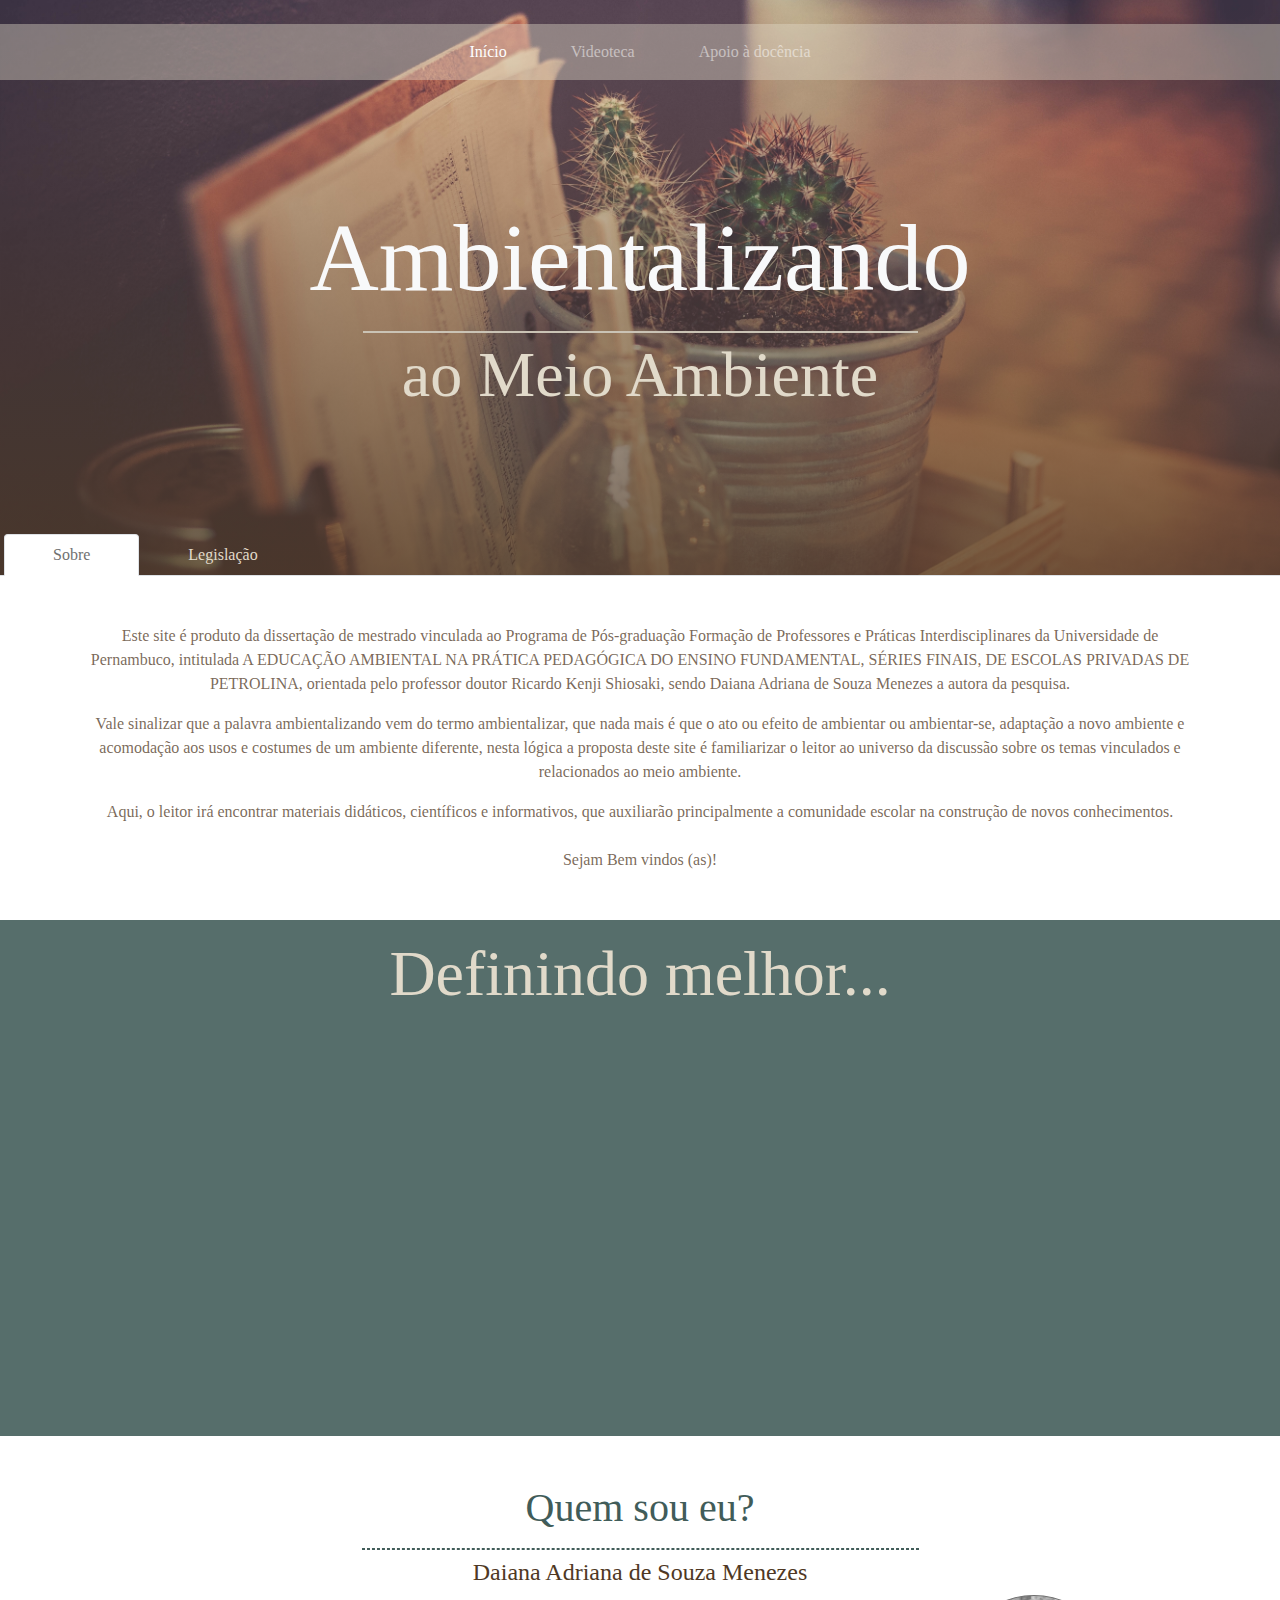
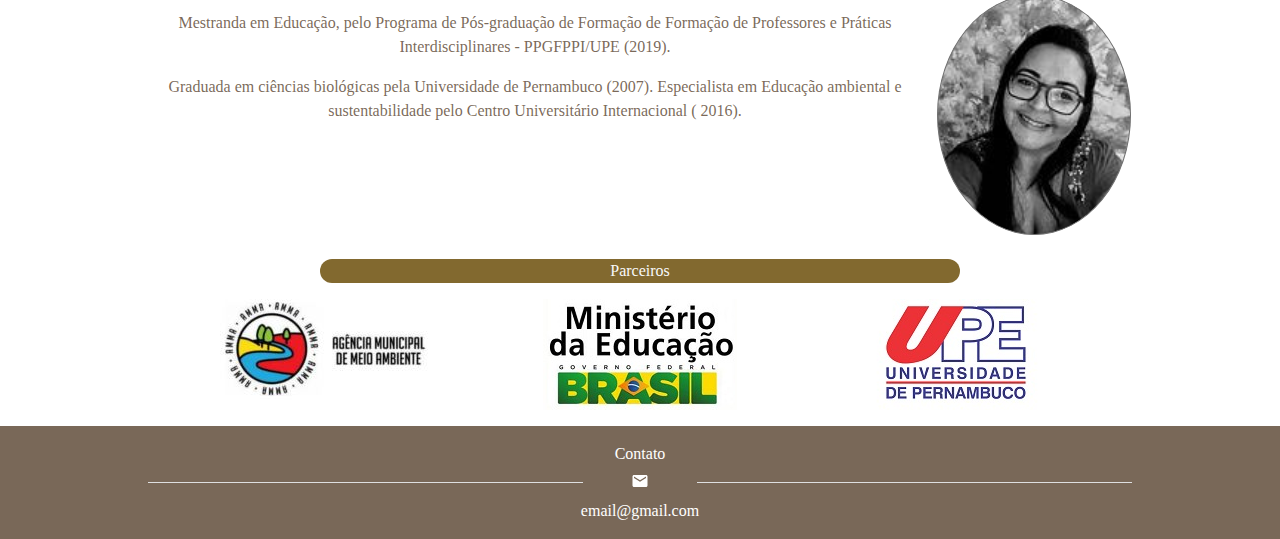
<file: index.html>
<!DOCTYPE html>
<html>

<head>

  <meta charset="utf-8">
  <meta name="viewport" content="width=device-width, initial-scale=1, shrink-to-fit=no">
  <meta name="description" content="">
  <meta name="author" content="">

  <title>Ambientalizando</title>

  <!-- Bootstrap core CSS -->
  <link href="css/bootstrap.css" rel="stylesheet">
  <link href="css/styles.css" rel="stylesheet">

</head>

<body>
    <div class="masterhead pt-4">
        
        <nav class="navbar navbar-expand-lg navbar-dark text-light" id="mainNav">
            <div class="container">
                <button class="navbar-toggler" type="button" data-toggle="collapse" data-target="#navbarResponsive" aria-controls="navbarResponsive" aria-expanded="false" aria-label="Toggle navigation">
                    <span class="navbar-toggler-icon"></span>
                </button>
                <div class="collapse navbar-collapse" id="navbarResponsive">
                    <ul class="navbar-nav mx-auto">
                        <li class="nav-item active px-lg-4">
                            <a class="nav-link" href="#">Início</a>
                        </li>
                        <li class="nav-item px-lg-4">
                            <a class="nav-link" href="videoteca.html">Videoteca</a>
                        </li>
                        <li class="nav-item px-lg-4">
                            <a class="nav-link" href="docencia.html">Apoio à docência</a>
                        </li>
                    </ul>
                </div>
            </div>
        </nav>
        
        <div class="container my-5 py-5">
            <h1 id="font-responsive" class="text-center display-1 text-light pt-4 my-0">Ambientalizando</h1>
            <hr class="bg-secondary mb-1">
            <h1 id="font-responsive1" class="text-center display-4 text-secondary mb-0">ao Meio Ambiente</h1>
        </div>
        
        <ul class="nav nav-tabs pt-4 px-1">
            <li class="nav-item">
                <a class="nav-link active px-5" href="#">Sobre</a>
            </li>
            <li class="nav-item">
                <a class="nav-link px-5" href="legislacao.html">Legislação</a>
            </li>
        </ul>
    </div>
    
    <div class=" container my-5">
        <p class="text-center my-3 text-dark">Este site é produto da dissertação de mestrado vinculada ao Programa de Pós-graduação Formação de 
        Professores e Práticas Interdisciplinares da Universidade de Pernambuco, intitulada A EDUCAÇÃO AMBIENTAL NA 
        PRÁTICA PEDAGÓGICA DO ENSINO FUNDAMENTAL, SÉRIES FINAIS, DE ESCOLAS PRIVADAS DE PETROLINA, 
        orientada pelo professor doutor Ricardo Kenji Shiosaki, sendo Daiana Adriana de Souza Menezes a autora da pesquisa.</p>

        <p class="text-center my-3 text-dark">Vale sinalizar que a palavra ambientalizando vem do termo ambientalizar, que nada mais é que o ato ou efeito de ambientar ou ambientar-se, adaptação a novo ambiente e acomodação aos usos e costumes de um ambiente diferente, 
        nesta lógica a proposta deste site é familiarizar o leitor ao universo da discussão sobre os temas vinculados e 
        relacionados ao meio ambiente.</p>

        <p class="text-center my-3 text-dark">Aqui, o leitor irá encontrar materiais didáticos, científicos e informativos, que auxiliarão principalmente a comunidade escolar na construção de novos  conhecimentos.
            
        <p class="text-center my-4 text-dark">Sejam Bem vindos (as)!</p>
    </div>
    
    <div id="video">
        <div class="container text-center pb-5 pt-3">
            <h1 class="text-secondary display-4" id="font-responsive1">Definindo melhor...</h1>
            <iframe id="frame" src="https://www.youtube.com/embed/tPGtO8EFwwk" frameborder="0" allow="accelerometer; autoplay; encrypted-media; gyroscope; picture-in-picture" allowfullscreen></iframe>
        </div>
    </div>
    
    <div class="container text-center">
        <h1 class="mt-5 text-success" id="display-5">Quem sou eu?</h1>
        <hr class="mb-2" id="hr-dotted">
        <h4 id="text-dark">Daiana Adriana de Souza Menezes</h4>
        
        <div class="container px-md-5 px-lg-5">
            <div class="media">
                <div class="media-body">
                    <p class="text-center my-3 align-middle text-dark">Mestranda em Educação, pelo Programa de Pós-graduação de Formação 
                        de Formação de Professores e Práticas Interdisciplinares - PPGFPPI/UPE (2019). 
                    </p>
                    <p class="text-center my-3 text-dark align-middle">Graduada em ciências biológicas pela Universidade de Pernambuco (2007). Especialista em Educação ambiental e sustentabilidade pelo Centro Universitário Internacional ( 2016).
                    </p>
                </div>
                <img class="align-self-center mr-3 d-none d-sm-block" src="assets/daiana.png" alt="Foto">
            </div>
        </div>
        
    </div>
    
    <div class="container mt-4" id="links">
        <p class="text-light text-center">Parceiros</p>
    </div>
    
     <div class="container my-3 px-lg-5">
        <div class="row mx-lg-5">
            <div class="col text-center">
                <a href="http://amma.petrolina.pe.gov.br/" target="_blank"><img src="assets/amma.JPG"></a>
            </div>
            <div class="col text-center">
                <a class="mx-auto" href="https://www.mec.gov.br/" target="_blank"><img src="assets/mec_pequeno.jpg"></a>
            </div>
            <div class="col text-center">
                <a class="mx-auto" href="http://www.upe.br/" target="_blank"><img src="assets/upe.jpg"></a>
            </div>
        </div>
    </div>
            
  <footer class="py-3 bg-dark">
      <div class="container">
          <p class="m-0 text-center text-white">Contato</p>
          <div class="row mx-lg-5">
              <div class="col text-center">
                  <hr class="bg-light">
              </div>
              <div class="col-1 text-center">
                  <img class="pt-1" src="assets/baseline_email_white_18dp.png">
              </div>
              <div class="col text-center">
                  <hr class="bg-light">
              </div>
          </div>
          <p class="m-0 text-center text-white">email@gmail.com</p>
      </div>
  </footer>

  <!-- Bootstrap core JavaScript -->
  <script src="js/jquery.min.js"></script>
  <script src="js/popper.min.js"></script>
  <script src="js/bootstrap.min.js"></script>

</body>

</html>
</file>
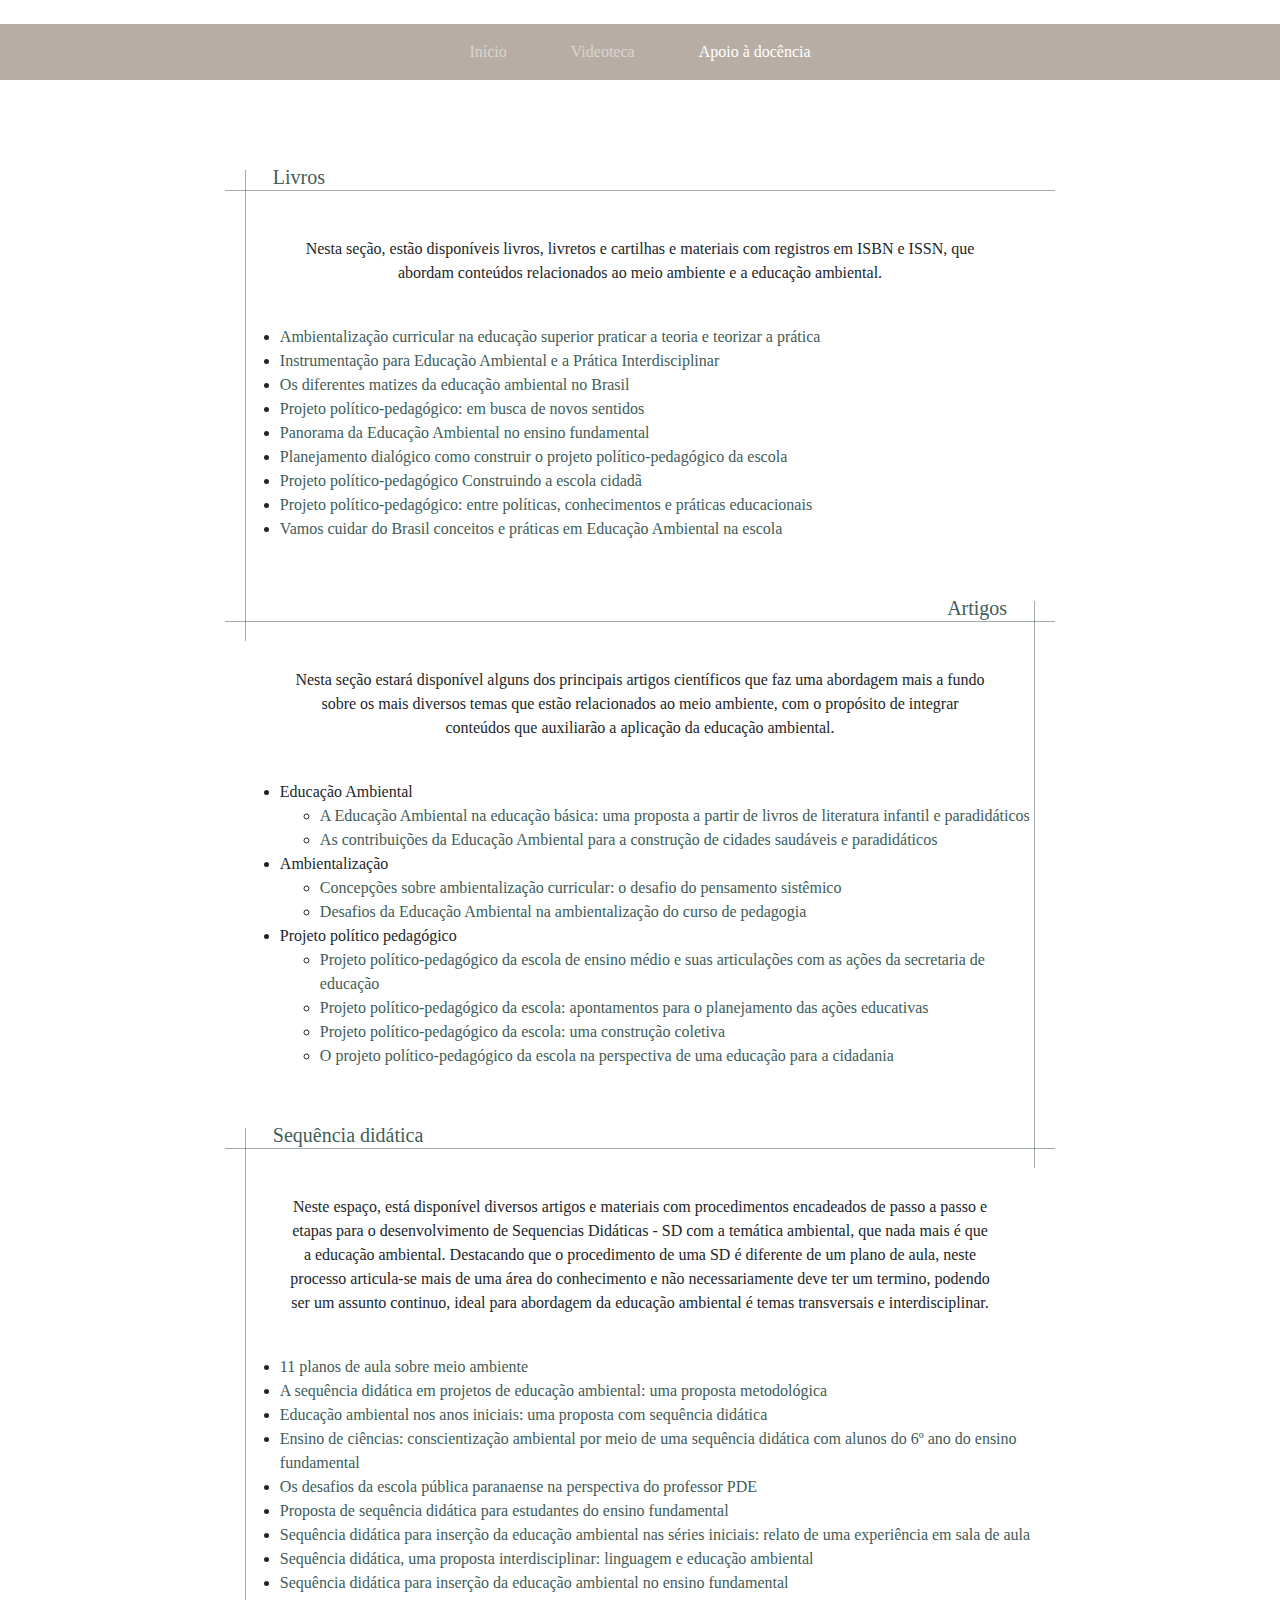
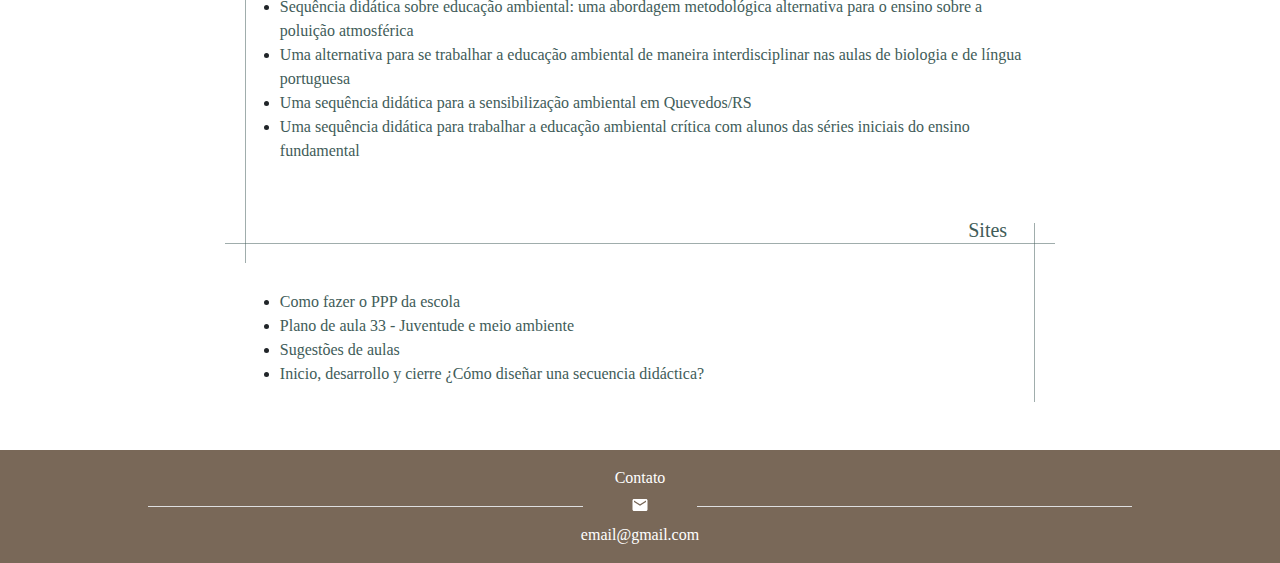
<file: docencia.html>
<!DOCTYPE html>
<html>

<head>

  <meta charset="utf-8">
  <meta name="viewport" content="width=device-width, initial-scale=1, shrink-to-fit=no">
  <meta name="description" content="">
  <meta name="author" content="">

  <title>Ambientalizando</title>

  <link href="css/bootstrap.css" rel="stylesheet">
  <link href="css/styles.css" rel="stylesheet">

</head>

<body>
    <div class="pt-4">
        <nav class="navbar navbar-expand-lg navbar-dark text-light" id="vidMainNav">
            <div class="container">
                <button class="navbar-toggler" type="button" data-toggle="collapse" data-target="#navbarResponsive" aria-controls="navbarResponsive" aria-expanded="false" aria-label="Toggle navigation">
                    <span class="navbar-toggler-icon"></span>
                </button>
                <div class="collapse navbar-collapse" id="navbarResponsive">
                    <ul class="navbar-nav mx-auto">
                        <li class="nav-item px-lg-4">
                            <a class="nav-link" href="index.html">Início</a>
                        </li>
                        <li class="nav-item px-lg-4">
                            <a class="nav-link" href="videoteca.html">Videoteca</a>
                        </li>
                        <li class="nav-item active px-lg-4">
                            <a class="nav-link" href="#">Apoio à docência</a>
                        </li>
                    </ul>
                </div>
            </div>
        </nav>
    </div>

    <div class="container text-center mb-5" id="containerVid">
        <div id="bordaLeft">
            <h5 class="mx-5 mb-0 text-success text-left" id="posTitulo2">Livros</h5>
            <div class="container">
            <p class="mx-5 mt-5 text-center" id="marginTextLast">Nesta seção, estão disponíveis livros, livretos e cartilhas
                e materiais com registros em ISBN e ISSN, que abordam conteúdos
                relacionados ao meio ambiente e a educação ambiental.</p>
            <ul class="text-left" id="marginText">
                <li><a target="_blank" id="link-docencia" href="docs/Ambientaliza%C3%A7%C3%A3o%20curricular%20na%20educa%C3%A7%C3%A3o%20superior%20praticar%20a%20teoria%20e%20teorizar%20a%20pr%C3%A1tica.pdf">Ambientalização curricular na educação superior praticar a teoria e teorizar a prática</a></li>
                <li><a target="_blank" id="link-docencia" href="docs/Instrumenta%C3%A7%C3%A3o%20para%20Educa%C3%A7%C3%A3o%20Ambiental%20e%20a%20Pr%C3%A1tica%20Interdisciplinar.pdf">Instrumentação para Educação Ambiental e a Prática Interdisciplinar</a></li>
                <li><a target="_blank" id="link-docencia" href="docs/Os%20diferentes%20matizes%20da%20educa%C3%A7%C3%A3o%20ambiental%20no%20Brasil.pdf">Os diferentes matizes da educação ambiental no Brasil</a></li>
                <li><a target="_blank" id="link-docencia" href="docs/Projeto%20pol%C3%ADtico-pedag%C3%B3gico%20em%20busca%20de%20novos%20sentidos.pdf">Projeto político-pedagógico: em busca de novos sentidos</a></li>
                <li><a target="_blank" id="link-docencia" href="docs/Panorama%20da%20Educa%C3%A7%C3%A3o%20Ambiental%20no%20ensino%20fundamental.pdf">Panorama da Educação Ambiental no ensino fundamental</a></li>
                <li><a target="_blank" id="link-docencia" href="docs/Planejamento%20dial%C3%B3gico%20como%20construir%20o%20projeto%20pol%C3%ADtico-pedag%C3%B3gico%20da%20escola.pdf">Planejamento dialógico como construir o projeto político-pedagógico da escola</a></li>
                <li><a target="_blank" id="link-docencia" href="docs/Projeto%20pol%C3%ADtico-pedag%C3%B3gico%20Construindo%20a%20escola%20cidad%C3%A3.pdf">Projeto político-pedagógico Construindo a escola cidadã</a></li>
                <li><a target="_blank" id="link-docencia" href="docs/Projeto%20pol%C3%ADtico-pedag%C3%B3gico%20entre%20pol%C3%ADticas,%20conhecimentos%20e%20pr%C3%A1ticas%20educacionais.pdf">Projeto político-pedagógico: entre políticas, conhecimentos e práticas educacionais</a></li>
                <li><a target="_blank" id="link-docencia" href="docs/Vamos%20cuidar%20do%20Brasil%20conceitos%20e%20pr%C3%A1ticas%20em%20Educa%C3%A7%C3%A3o%20Ambiental%20na%20escola.pdf">Vamos cuidar do Brasil conceitos e práticas em Educação Ambiental na escola</a></li>
            </ul>
            </div>
        </div>
        
        <div id="bordaRight">
            <h5 class="mx-5 mb-0 text-success text-right" id="posTitulo2">Artigos</h5>
            <div class="container">
            <p class="mx-5 mt-5 text-center" id="marginTextLast">Nesta seção estará disponível alguns dos principais artigos científicos que faz uma abordagem  mais a fundo sobre os mais diversos temas que estão relacionados ao meio ambiente, com o propósito de integrar conteúdos que auxiliarão a aplicação da educação ambiental.</p>
            
            
            <ul class="text-left pr-2" id="marginText">
                <li>Educação Ambiental
                    <ul>
                        <li><a target="_blank" id="link-docencia" href="docs/A%20EDUCA%C3%87%C3%83O%20AMBIENTAL%20NA%20EDUCA%C3%87%C3%83O%20B%C3%81SICA%20UMA%20PROPOSTA%20A%20PARTIR%20DELIVROS%20DE%20LITERATURA%20INFANTIL%20E%20PARADID%C3%81TICOS.pdf">A Educação Ambiental na educação básica: uma proposta a partir de livros de literatura infantil e paradidáticos</a></li>
                        <li><a target="_blank" id="link-docencia" href="docs/AS%20CONTRIBUI%C3%87%C3%95ES%20DA%20EDUCA%C3%87%C3%83O%20AMBIENTAL%20PARA%20A%20CONSTRU%C3%87%C3%83O%20DECIDADES%20SAUD%C3%81VEIS.pdf">As contribuições da Educação Ambiental para a construção de cidades saudáveis e paradidáticos</a></li>
                    </ul>
                </li>
                <li>Ambientalização
                    <ul>
                        <li><a target="_blank" id="link-docencia" href="docs/CONCEP%C3%87%C3%95ES%20SOBRE%20AMBIENTALIZA%C3%87%C3%83O%20CURRICULAR%20O%20DESAFIO%20DO%20PENSAMENTO%20SIST%C3%8AMICO.pdf">Concepções sobre ambientalização curricular: o desafio do pensamento sistêmico</a></li>
                        <li><a target="_blank" id="link-docencia" href="docs/DESAFIOS%20DA%20EDUCA%C3%87%C3%83O%20AMBIENTAL%20NA%20AMBIENTALIZA%C3%87%C3%83O%20DO%20CURSO%20DE%20PEDAGOGIA.pdf">Desafios da Educação Ambiental na ambientalização do curso de pedagogia</a></li>
                    </ul>
                </li>
                <li>Projeto político pedagógico
                    <ul>
                        <li><a target="_blank" id="link-docencia" href="docs/PROJETO%20POL%C3%8DTICO-PEDAG%C3%93GICO%20DA%20ESCOLA%20DE%20ENSINO%20M%C3%89DIO%20E%20SUAS%20ARTICULA%C3%87%C3%95ES%20COM%20AS%20A%C3%87%C3%95ES%20DA%20SECRETARIA%20DE%20EDUCA%C3%87%C3%83O.pdf">Projeto político-pedagógico da escola de ensino médio e suas articulações com as ações da secretaria de educação</a></li>
                        <li><a target="_blank" id="link-docencia" href="docs/Projeto%20Pol%C3%ADtico%20Pedag%C3%B3gico%20da%20escola%20apontamentos%20par%20a%20o%20planejamento%20das%20a%C3%A7%C3%B5es%20educativa%20s.pdf">Projeto político-pedagógico da escola: apontamentos para o planejamento das ações educativas</a></li>
                        <li><a target="_blank" id="link-docencia" href="docs/PROJETO%20POL%C3%8DTICO-PEDAG%C3%93GICO%20DA%20ESCOLAUMA%20CONSTRU%C3%87%C3%83O%20COLETIVA.pdf">Projeto político-pedagógico da escola: uma construção coletiva</a></li>
                        <li><a target="_blank" id="link-docencia" href="docs/O%20PROJETO%20POL%C3%8DTICO-PEDAG%C3%93GICO%20DA%20ESCOLA%20na%20perspectiva%20de%20uma%20educa%C3%A7%C3%A3o%20para%20a%20cidadania.pdf">O projeto político-pedagógico da escola na perspectiva de uma educação para a cidadania</a></li>
                    </ul>
                </li>
            </ul>
            </div>
        </div>
        
        <div id="bordaLeft">
            <h5 class="mx-5 mb-0 text-success text-left" id="posTitulo2">Sequência didática</h5>
            <div class="container">
            <p class="mx-5 mt-5 text-center" id="marginTextLast">Neste espaço, está disponível diversos artigos e materiais com procedimentos encadeados de passo a passo e etapas para o desenvolvimento de Sequencias Didáticas - SD com a temática ambiental, que nada mais é que a educação ambiental. Destacando que o procedimento de uma SD é diferente  de um plano de aula, neste processo articula-se mais de uma área do conhecimento e não necessariamente deve ter um termino, podendo ser um assunto continuo, ideal para abordagem da educação ambiental é temas transversais e interdisciplinar.</p>
            
            <ul class="text-left" id="marginText">
                <li><a target="_blank" id="link-docencia" href="docs/11%20planos%20de%20aula%20sobre%20meio%20ambiente.pdf">11 planos de aula sobre meio ambiente</a></li>
                <li><a target="_blank" id="link-docencia" href="docs/A%20sequ%C3%AAncia%20did%C3%A1tica%20em%20projetos%20de%20educa%C3%A7%C3%A3o%20ambiental%20uma%20proposta%20metodol%C3%B3gica.pdf">A sequência didática em projetos de educação ambiental: uma proposta metodológica</a></li>
                <li><a target="_blank" id="link-docencia" href="docs/EDUCA%C3%87%C3%83O%20AMBIENTAL%20NOS%20ANOS%20INICIAIS%20UMA%20PROPOSTA%20COM%20SEQU%C3%8ANCIA%20DID%C3%81TICA.pdf">Educação ambiental nos anos iniciais: uma proposta com sequência didática</a></li>
                <li><a target="_blank" id="link-docencia" href="docs/ENSINO%20DE%20CI%C3%8ANCIAS%20CONSCIENTIZA%C3%87%C3%83O%20AMBIENTAL%20POR%20MEIO%20DE%20UMA%20SEQU%C3%8ANCIA%20DID%C3%81TICA%20COM%20ALUNOS%20DO%206%C2%BA%20ANO%20DO%20ENSINO%20FUNDAMENTAL.pdf">Ensino de ciências: conscientização ambiental por meio de uma sequência didática com alunos do 6º ano do ensino fundamental</a></li>
                <li><a target="_blank" id="link-docencia" href="docs/Os%20desafios%20da%20escola%20p%C3%BAblica%20paranaense.pdf">Os desafios da escola pública paranaense na perspectiva do professor PDE</a></li>
                <li><a target="_blank" id="link-docencia" href="docs/PROPOSTA%20DE%20SEQU%C3%8ANCIA%20DID%C3%81TICA%20PARA%20ESTUDANTES%20DO%20ENSINO%20FUNDAMENTAL%20%E2%80%93%20TEM%C3%81TICA%20LIXO.pdf">Proposta de sequência didática para estudantes do ensino fundamental</a></li>
                <li><a target="_blank" id="link-docencia" href="docs/SEQU%C3%8ANCIA%20DID%C3%81TICAPARA%20INSER%C3%87%C3%83O%20DA%20EDUCA%C3%87%C3%83O%20AMBIENTAL%20NASS%C3%89RIES%20INICIAIS%20RELATO%20DE%20UMA%20EXPERI%C3%8ANCIA%20EM%20SALA%20DE%20AULA.pdf">Sequência didática para inserção da educação ambiental nas séries iniciais: relato de uma experiência em sala de aula</a></li>
                <li><a target="_blank" id="link-docencia" href="docs/SEQU%C3%8ANCIA%20DID%C3%81TICA,%20UMA%20PROPOSTA%20INTERDISCIPLINAR%20LINGUAGEM%20E%20EDUCA%C3%87%C3%83O%20AMBIENTAL.pdf">Sequência didática, uma proposta interdisciplinar: linguagem e educação ambiental</a></li>
                <li><a target="_blank" id="link-docencia" href="docs/SEQU%C3%8ANCIA%20DID%C3%81TICA%20PARA%20INSER%C3%87%C3%83O%20DA%20EDUCA%C3%87%C3%83O%20AMBIENTAL%20NO%20ENSINO%20FUNDAMENTAL.pdf">Sequência didática para inserção da educação ambiental no ensino fundamental</a></li>
                <li><a target="_blank" id="link-docencia" href="docs/SEQU%C3%8ANCIA%20DID%C3%81TICA%20SOBRE%20EDUCA%C3%87%C3%83O%20AMBIENTAL%20UMA%20ABORDAGEM%20METODOL%C3%93GICA%20ALTERNATIVA%20PARA%20O%20ENSINO%20SOBRE%20A%20POLUI%C3%87%C3%83O%20ATMOSF%C3%89RICA.pdf">Sequência didática sobre educação ambiental: uma abordagem metodológica alternativa para o ensino sobre a poluição atmosférica</a></li>
                <li><a target="_blank" id="link-docencia" href="docs/Uma%20alternativa%20para%20se%20trabalhar%20a%20educa%C3%A7%C3%A3o%20ambiental%20de%20maneira%20interdisciplinar%20nas%20aulas%20de%20biologia%20e%20de%20l%C3%ADngua%20portuguesa.pdf">Uma alternativa para se trabalhar a educação ambiental de maneira interdisciplinar nas aulas de biologia e de língua portuguesa</a></li>
                <li><a target="_blank" id="link-docencia" href="docs/UMA%20SEQU%C3%8ANCIA%20DID%C3%81TICA%20PARA%20A%20SENSIBILIZA%C3%87%C3%83O%20AMBIENTAL%20EM%20QUEVEDOSRS.pdf">Uma sequência didática para a sensibilização ambiental em Quevedos/RS</a></li>
                <li><a target="_blank" id="link-docencia" href="docs/Uma%20sequ%C3%AAncia%20did%C3%A1tica%20para%20trabalhar%20a%20educa%C3%A7%C3%A3o%20ambiental%20cr%C3%ADtica%20com%20alunos%20das%20s%C3%A9ries%20iniciais%20do%20ensino%20fundamental.pdf">Uma sequência didática para trabalhar a educação ambiental crítica com alunos das séries iniciais do ensino fundamental</a></li>
            </ul>
            </div>
        </div>
        
        <div id="bordaRight">
            <h5 class="mx-5 mb-0 text-success text-right" id="posTitulo2">Sites</h5>
            <div class="container">
            <ul class="text-left mt-5 pr-2">
                <li><a target="_blank" id="link-docencia" href="https://gestaoescolar.org.br/conteudo/559/como-fazer-o-ppp-da-escola">Como fazer o PPP da escola</a></li>
                <li><a target="_blank" id="link-docencia" href="http://www.buscajovem.org.br/espaco-do-educador/planosdeaula/plano-de-aula-33-juventude-e-meio-ambiente">Plano de aula 33 - Juventude e meio ambiente</a></li>
                <li><a target="_blank" id="link-docencia" href="https://meioambienteportalprofessor.wordpress.com/sugestoes-de-aulas/">Sugestões de aulas</a></li>
                <li><a target="_blank" id="link-docencia" href="https://docentesaldia.com/2019/02/10/inicio-desarrollo-y-cierre-como-disenar-una-secuencia-didactica/?fbclid=IwAR0L2U80TYjjsDFmGzhYHb4SIEzAoY62bEDnafAobpPUaAV9Qa5XbspolsM">Inicio, desarrollo y cierre ¿Cómo diseñar una secuencia didáctica? </a></li>
            </ul>
            </div>
        </div>
    </div>
 
            
  <footer class="py-3 bg-dark">
      <div class="container">
          <p class="m-0 text-center text-white">Contato</p>
          <div class="row mx-lg-5">
              <div class="col text-center">
                  <hr class="bg-light">
              </div>
              <div class="col-1 text-center">
                  <img class="pt-1" src="assets/baseline_email_white_18dp.png">
              </div>
              <div class="col text-center">
                  <hr class="bg-light">
              </div>
          </div>
          <p class="m-0 text-center text-white">email@gmail.com</p>
      </div>
  </footer>

  <!-- Bootstrap core JavaScript -->
  <script src="js/jquery.min.js"></script>
  <script src="js/popper.min.js"></script>
  <script src="js/bootstrap.min.js"></script>

</body>

</html>
</file>
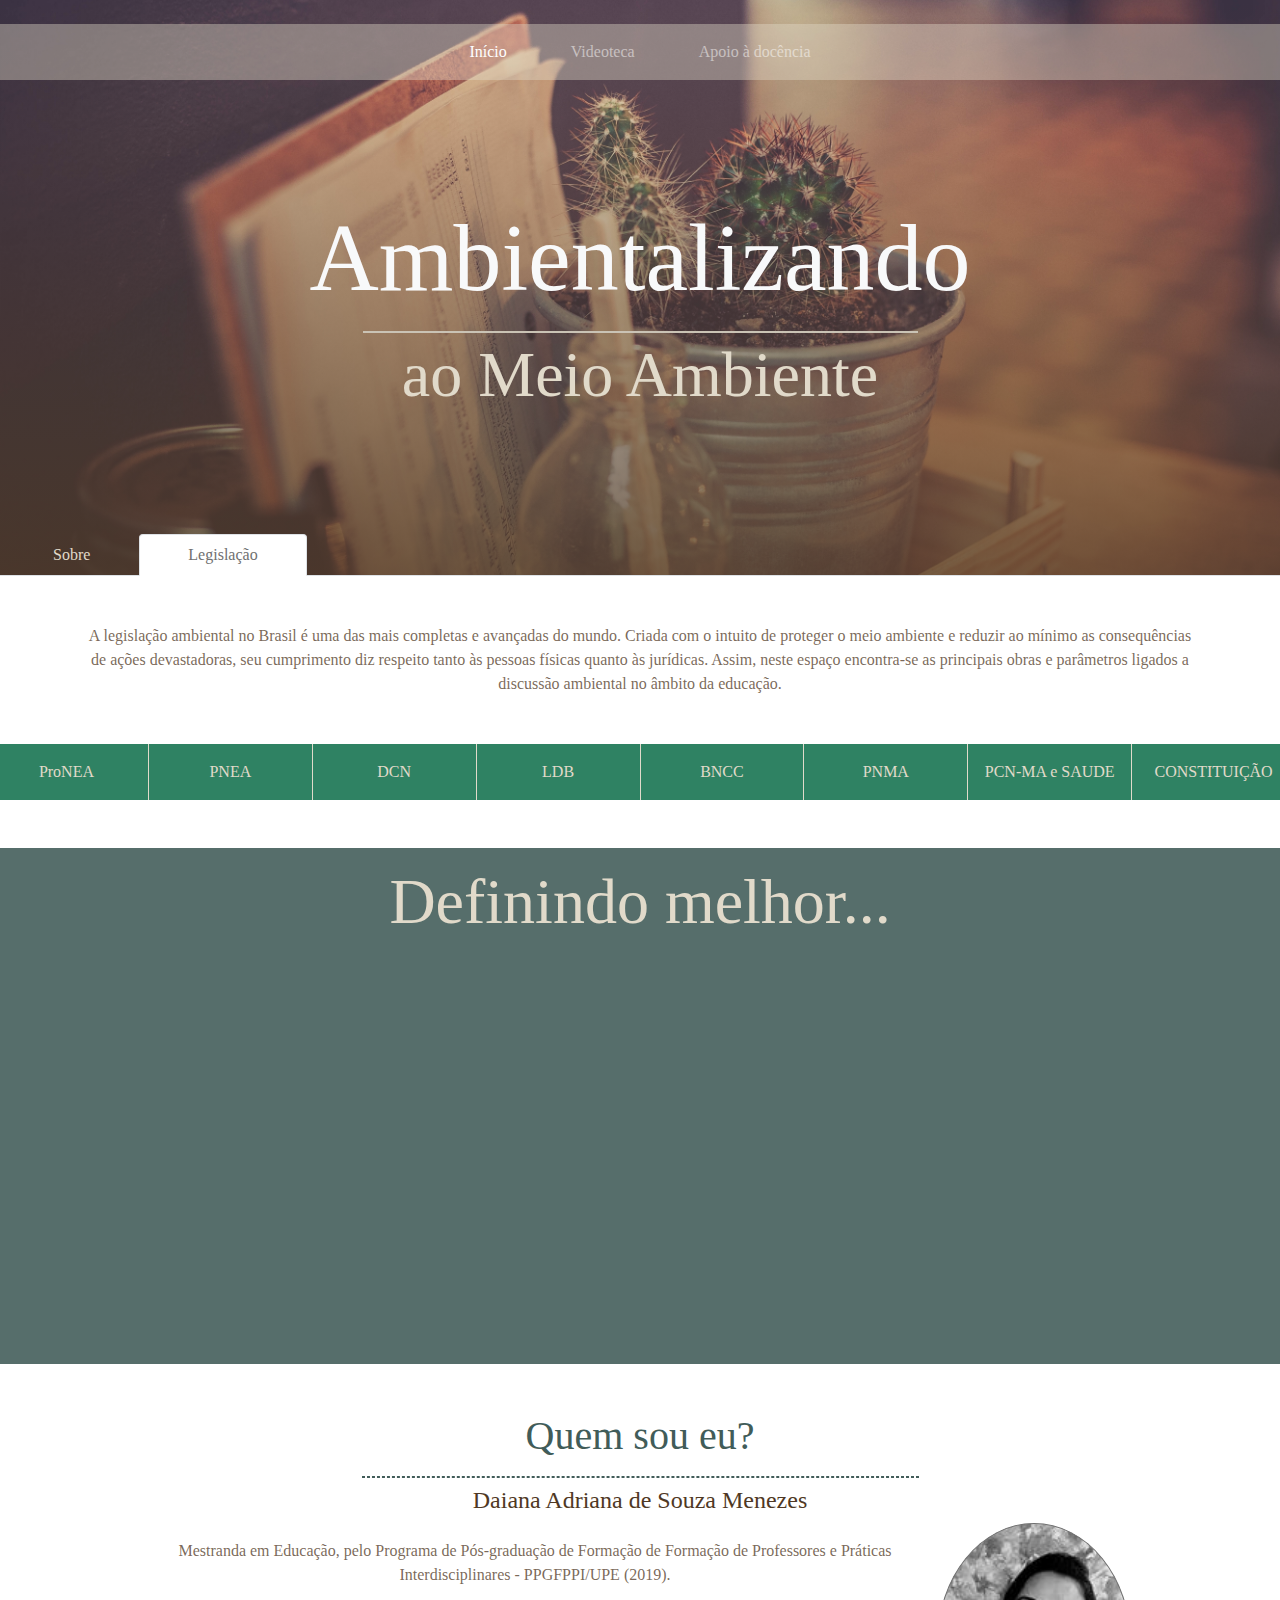
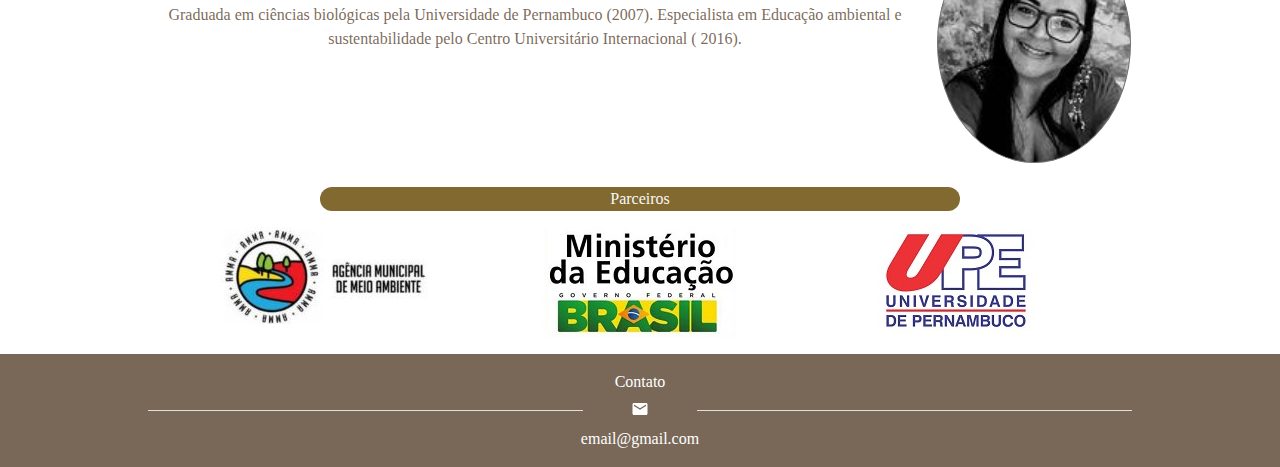
<file: legislacao.html>
<!DOCTYPE html>
<html lang="en">

<head>

  <meta charset="utf-8">
  <meta name="viewport" content="width=device-width, initial-scale=1, shrink-to-fit=no">
  <meta name="description" content="">
  <meta name="author" content="">

  <title>Ambientalizando</title>

  <!-- Bootstrap core CSS -->
  <link href="css/bootstrap.css" rel="stylesheet">
  <link href="css/styles.css" rel="stylesheet">

</head>

<body>
    <div class="masterhead pt-4">
        
        <nav class="navbar navbar-expand-lg navbar-dark text-light" id="mainNav">
            <div class="container">
                <button class="navbar-toggler" type="button" data-toggle="collapse" data-target="#navbarResponsive" aria-controls="navbarResponsive" aria-expanded="false" aria-label="Toggle navigation">
                    <span class="navbar-toggler-icon"></span>
                </button>
                <div class="collapse navbar-collapse" id="navbarResponsive">
                    <ul class="navbar-nav mx-auto">
                        <li class="nav-item active px-lg-4">
                            <a class="nav-link" href="index.html">Início</a>
                        </li>
                        <li class="nav-item px-lg-4">
                            <a class="nav-link" href="videoteca.html">Videoteca</a>
                        </li>
                        <li class="nav-item px-lg-4">
                            <a class="nav-link" href="#">Apoio à docência</a>
                        </li>
                    </ul>
                </div>
            </div>
        </nav>
        
        <div class="container my-5 py-5">
            <h1 id="font-responsive" class="text-center display-1 text-light pt-4 my-0">Ambientalizando</h1>
            <hr class="bg-secondary mb-1">
            <h1 id="font-responsive1" class="text-center display-4 text-secondary mb-0">ao Meio Ambiente</h1>
        </div>
        
        <ul class="nav nav-tabs pt-4 px-1">
            <li class="nav-item">
                <a class="nav-link px-5" href="index.html">Sobre</a>
            </li>
            <li class="nav-item">
                <a class="nav-link active px-5" href="#">Legislação</a>
            </li>
        </ul>
    </div>
    
    <div class=" container my-5">
        <p class="text-center my-3 text-dark">A legislação ambiental no Brasil é uma das mais completas e avançadas do mundo. Criada com o intuito de proteger o meio ambiente e reduzir ao mínimo as consequências de ações devastadoras, seu cumprimento diz respeito 
        tanto às pessoas físicas quanto às jurídicas. Assim, neste espaço encontra-se as principais obras e parâmetros 
        ligados a discussão ambiental no âmbito da educação.</p>
    </div>
    
    <div class="bg-info mb-5">
        <div class="row">
            <div class="col text-center border-right border-secondary py-3">
                <a class="card-link" href="docs/pronea.pdf" target="_blank">ProNEA</a>
            </div>
            <div class="col text-center border-right border-secondary py-3">
                <a class="card-link" href="docs/pnea.pdf" target="_blank">PNEA</a>
            </div>
            <div class="col text-center border-right border-secondary py-3">
                <a class="card-link" href="docs/dcn.pdf" target="_blank">DCN</a>
            </div>
            <div class="col text-center border-right border-secondary py-3">
                <a class="card-link" href="docs/ldb.pdf" target="_blank">LDB</a>
            </div>
            <div class="col text-center border-right border-secondary py-3">
                <a class="card-link" href="docs/bncc.pdf" target="_blank">BNCC</a>
            </div>
            <div class="col text-center border-right border-secondary py-3">
                <a class="card-link" href="docs/pnma.pdf" target="_blank">PNMA</a>
            </div>
            <div class="col text-center border-right border-secondary py-3">
                <a class="card-link" href="docs/pcn-ma.pdf" target="_blank">PCN-MA e SAUDE</a>
            </div>
            <div class="col text-center py-3">
                <a class="card-link" href="docs/constituicao.pdf" target="_blank">CONSTITUIÇÃO</a>
            </div>
        </div>
    </div>
    
    <div id="video">
        <div class="container text-center pb-5 pt-3">
            <h1 class="text-secondary display-4" id="font-responsive1">Definindo melhor...</h1>
            <iframe id="frame" src="https://www.youtube.com/embed/tPGtO8EFwwk" frameborder="0" allow="accelerometer; autoplay; encrypted-media; gyroscope; picture-in-picture" allowfullscreen></iframe>
        </div>
    </div>
    
    <div class="container text-center">
        <h1 class="mt-5 text-success" id="display-5">Quem sou eu?</h1>
        <hr class="mb-2" id="hr-dotted">
        <h4 id="text-dark">Daiana Adriana de Souza Menezes</h4>
        
        <div class="container px-md-5 px-lg-5">
            <div class="media">
                <div class="media-body">
                    <p class="text-center my-3 align-middle text-dark">Mestranda em Educação, pelo Programa de Pós-graduação de Formação 
                        de Formação de Professores e Práticas Interdisciplinares - PPGFPPI/UPE (2019). 
                    </p>
                    <p class="text-center my-3 text-dark align-middle">Graduada em ciências biológicas pela Universidade de Pernambuco (2007). Especialista em Educação ambiental e sustentabilidade pelo Centro Universitário Internacional ( 2016).
                    </p>
                </div>
                <img class="align-self-center mr-3 d-none d-sm-block" src="assets/daiana.png" alt="Foto">
            </div>
        </div>
        
    </div>
    
    <div class="container mt-4" id="links">
        <p class="text-light text-center">Parceiros</p>
    </div>
    
     <div class="container my-3 px-lg-5">
        <div class="row mx-lg-5">
            <div class="col text-center">
                <a href="http://amma.petrolina.pe.gov.br/" target="_blank"><img src="assets/amma.JPG"></a>
            </div>
            <div class="col text-center">
                <a href="https://www.mec.gov.br/" target="_blank"><img src="assets/mec_pequeno.jpg"></a>
            </div>
            <div class="col text-center">
                <a href="http://www.upe.br/" target="_blank"><img src="assets/upe.jpg"></a>
            </div>
        </div>
    </div>
            
  <footer class="py-3 bg-dark">
      <div class="container">
          <p class="m-0 text-center text-white">Contato</p>
          <div class="row mx-lg-5">
              <div class="col text-center">
                  <hr class="bg-light">
              </div>
              <div class="col-1 text-center">
                  <img class="pt-1" src="assets/baseline_email_white_18dp.png">
              </div>
              <div class="col text-center">
                  <hr class="bg-light">
              </div>
          </div>
          <p class="m-0 text-center text-white">email@gmail.com</p>
      </div>
  </footer>

  <!-- Bootstrap core JavaScript -->
  <script src="js/jquery.min.js"></script>
  <script src="js/popper.min.js"></script>
  <script src="js/bootstrap.min.js"></script>

</body>

</html>
</file>
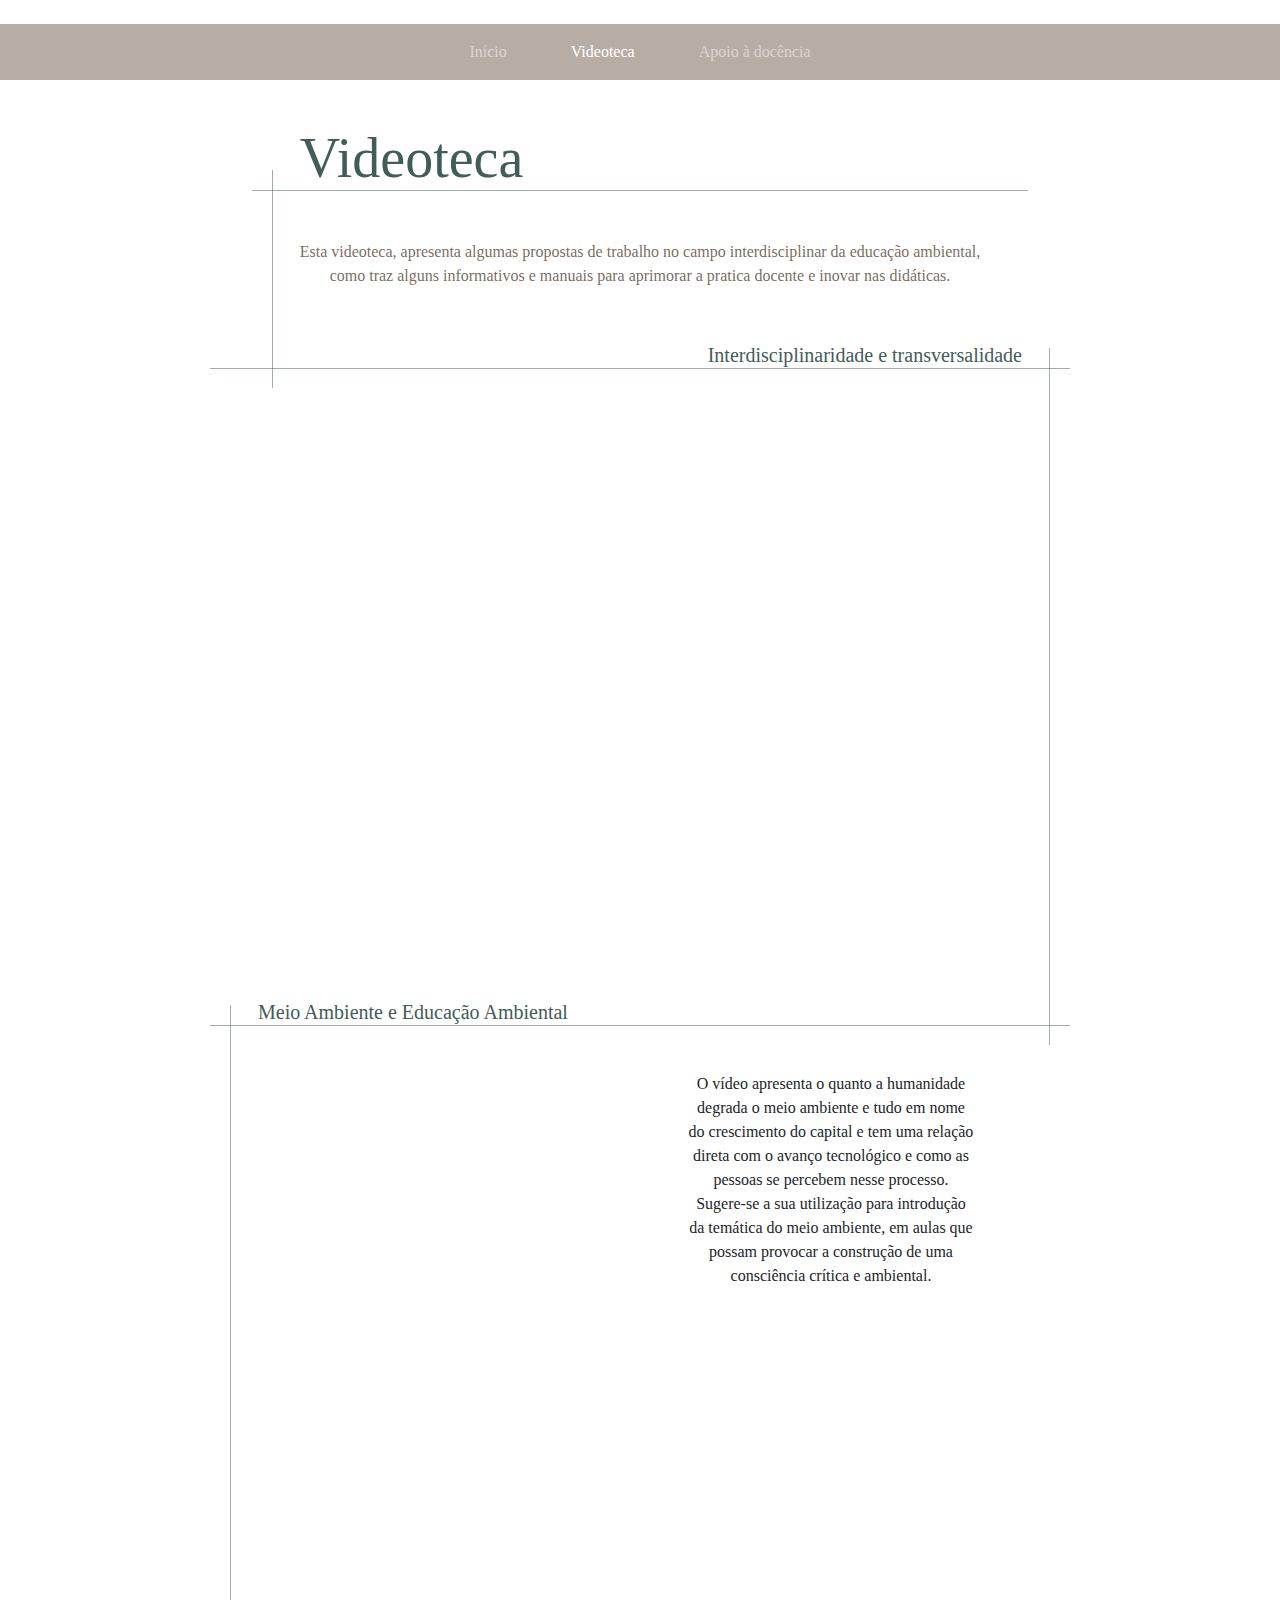
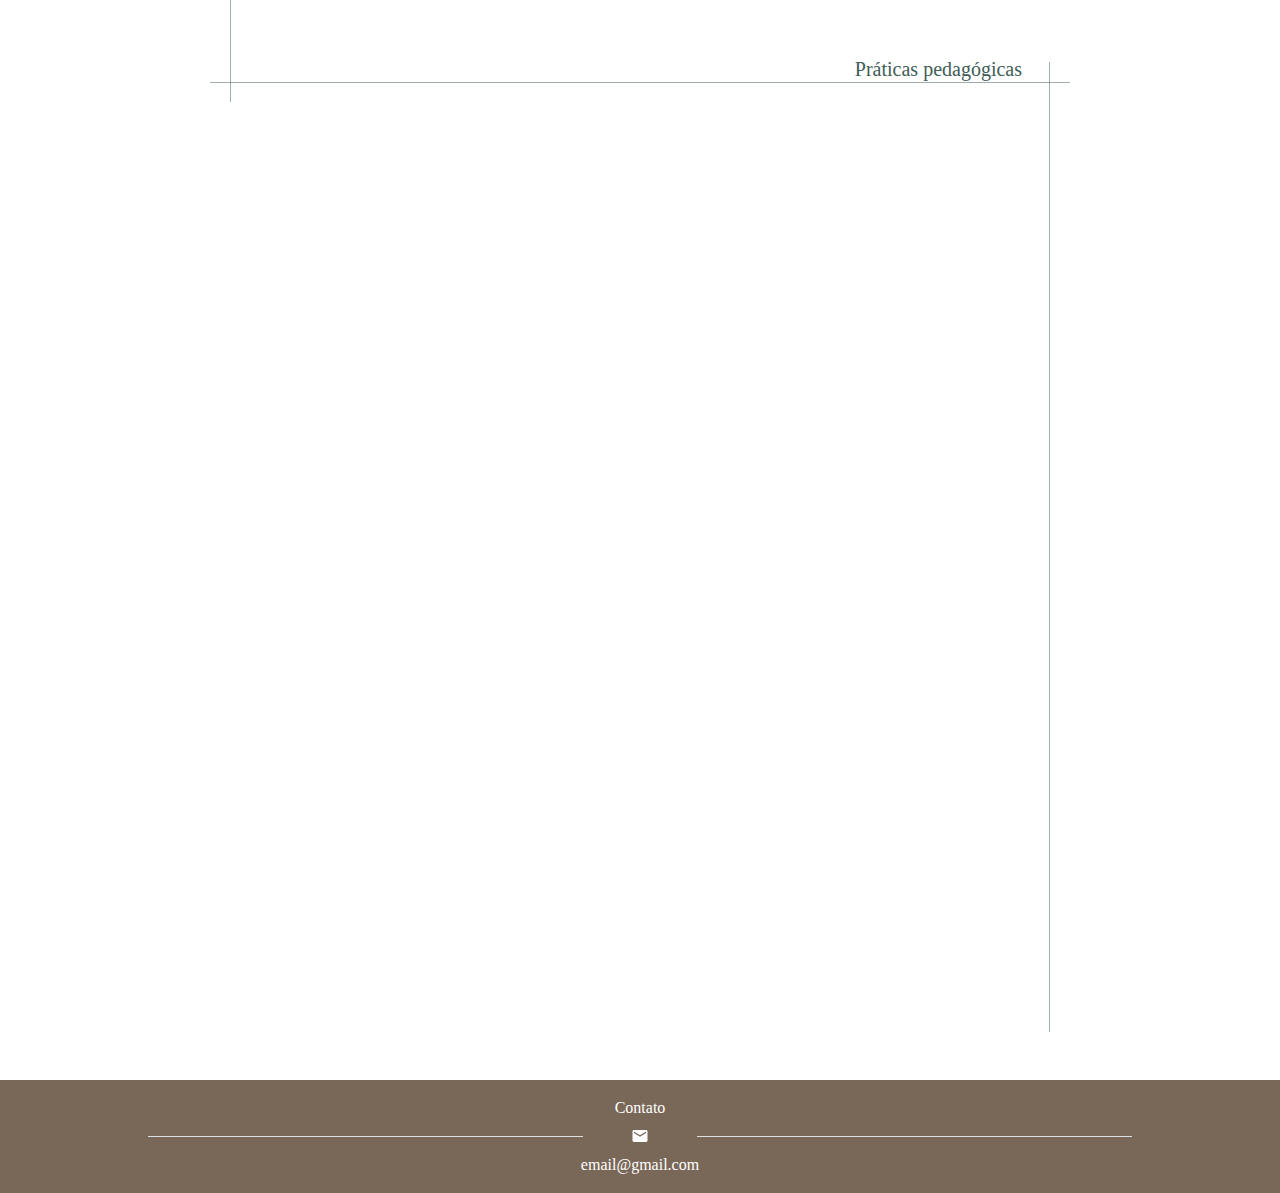
<file: videoteca.html>
<!DOCTYPE html>
<html>

<head>

  <meta charset="utf-8">
  <meta name="viewport" content="width=device-width, initial-scale=1, shrink-to-fit=no">
  <meta name="description" content="">
  <meta name="author" content="">

  <title>Ambientalizando</title>

  <link href="css/bootstrap.css" rel="stylesheet">
  <link href="css/styles.css" rel="stylesheet">

</head>

<body>
    <div class="pt-4">
        <nav class="navbar navbar-expand-lg navbar-dark text-light" id="vidMainNav">
            <div class="container">
                <button class="navbar-toggler" type="button" data-toggle="collapse" data-target="#navbarResponsive" aria-controls="navbarResponsive" aria-expanded="false" aria-label="Toggle navigation">
                    <span class="navbar-toggler-icon"></span>
                </button>
                <div class="collapse navbar-collapse" id="navbarResponsive">
                    <ul class="navbar-nav mx-auto">
                        <li class="nav-item px-lg-4">
                            <a class="nav-link" href="index.html">Início</a>
                        </li>
                        <li class="nav-item active px-lg-4">
                            <a class="nav-link" href="#">Videoteca</a>
                        </li>
                        <li class="nav-item px-lg-4">
                            <a class="nav-link" href="docencia.html">Apoio à docência</a>
                        </li>
                    </ul>
                </div>
            </div>
        </nav>
    </div>

    <div class="container mb-5 text-center" id="containerVid">
        <div id="bordaLeft">
            <p class="mx-5 mb-0 display-4 text-success text-left" id="posTitulo">Videoteca</p>
            <p class="mx-5 mt-5 text-center text-dark" id="marginText">Esta videoteca, apresenta algumas propostas de trabalho no campo 
                interdisciplinar da educação ambiental, <br>como traz alguns informativos e 
                manuais para aprimorar a pratica docente e inovar nas didáticas.</p>
        </div>
        
        <div id="bordaRight">
            <h5 class="mx-5 mb-0 text-success text-right" id="posTitulo2">Interdisciplinaridade e transversalidade</h5>
            <div class="row mx-lg-5 mt-5">
                <div class="col text-center">
                    <iframe id="frame2" src="https://www.youtube.com/embed/cNpTwye78Vk" frameborder="0" allow="accelerometer; autoplay; encrypted-media; gyroscope; picture-in-picture" allowfullscreen></iframe>
                </div>
                <div class="col text-center">
                    <iframe id="frame2" src="https://www.youtube.com/embed/_otrYL4PmZo" frameborder="0" allow="accelerometer; autoplay; encrypted-media; gyroscope; picture-in-picture" allowfullscreen></iframe>
                </div>
            </div>
            <div class="row mx-lg-5 mt-3" id="marginText">
                <div class="col text-center">
                    <iframe id="frame2" src="https://www.youtube.com/embed/uahHGjdKmNY" frameborder="0" allow="accelerometer; autoplay; encrypted-media; gyroscope; picture-in-picture" allowfullscreen></iframe>
                </div>
                <div class="col text-center">
                    <iframe id="frame2" src="https://www.youtube.com/embed/7Ivkpl18dac" frameborder="0" allow="accelerometer; autoplay; encrypted-media; gyroscope; picture-in-picture" allowfullscreen></iframe>
                </div>
            </div>
        </div>
        
        <div id="bordaLeft">
            <h5 class="mx-5 mb-0 text-success text-left" id="posTitulo2">Meio Ambiente e Educação Ambiental</h5>
            <div class="row mx-lg-5 mt-5">
                <div class="col text-center">
                    <iframe id="frame2" src="https://www.youtube.com/embed/Bylo39rzKCw" frameborder="0" allow="accelerometer; autoplay; encrypted-media; gyroscope; picture-in-picture" allowfullscreen></iframe>
                </div>
                <div class="col col-sm-12 col-lg-6 text-center px-5" id="frame2">
                    <p>O vídeo apresenta o quanto a 
                        humanidade degrada o meio 
                        ambiente e tudo em nome do 
                        crescimento do capital e tem 
                        uma relação direta com o avanço 
                        tecnológico e como as pessoas 
                        se percebem nesse processo.
                        <br>
                        Sugere-se a sua utilização para 
                        introdução da temática do meio 
                        ambiente, em aulas que possam 
                        provocar a construção de uma 
                        consciência crítica e ambiental.</p>
                </div>
            </div>
            <div class="row mx-lg-5 mt-3" id="marginText">
                <div class="col text-center">
                    <iframe id="frame2" src="https://www.youtube.com/embed/7qFiGMSnNjw" frameborder="0" allow="accelerometer; autoplay; encrypted-media; gyroscope; picture-in-picture" allowfullscreen></iframe>
                </div>
                <div class="col text-center">
                    <iframe id="frame2" src="https://www.youtube.com/embed/i8UXxPm6DPU" frameborder="0" allow="accelerometer; autoplay; encrypted-media; gyroscope; picture-in-picture" allowfullscreen></iframe>
                </div>
            </div>
        </div>
        
        <div id="bordaRight">
            <h5 class="mx-5 mb-0 text-success text-right" id="posTitulo2">Práticas pedagógicas</h5>
            <div class="row mx-lg-5 mt-5">
                <div class="col text-center">
                    <iframe id="frame2" src="https://www.youtube.com/embed/4KV7P_IwDZ8" frameborder="0" allow="accelerometer; autoplay; encrypted-media; gyroscope; picture-in-picture" allowfullscreen></iframe>
                </div>
                <div class="col text-center">
                    <iframe id="frame2" src="https://www.youtube.com/embed/ppP_c4Ct2FU" frameborder="0" allow="accelerometer; autoplay; encrypted-media; gyroscope; picture-in-picture" allowfullscreen></iframe>
                </div>
            </div>
            <div class="row mx-lg-5 mt-3">
                <div class="col text-center">
                    <iframe id="frame2" src="https://www.youtube.com/embed/SmCcMNOVP3g" frameborder="0" allow="accelerometer; autoplay; encrypted-media; gyroscope; picture-in-picture" allowfullscreen></iframe>
                </div>
                <div class="col text-center">
                    <iframe id="frame2" src="https://www.youtube.com/embed/2fR3OyGA_LQ" frameborder="0" allow="accelerometer; autoplay; encrypted-media; gyroscope; picture-in-picture" allowfullscreen></iframe>
                </div>
            </div>
            <div class="row mx-lg-5 mt-3" id="marginText">
                <div class="col text-center">
                    <iframe id="frame2" src="https://www.youtube.com/embed/1hGgeSRaouk" frameborder="0" allow="accelerometer; autoplay; encrypted-media; gyroscope; picture-in-picture" allowfullscreen></iframe>
                </div>
                <div class="col text-center">
                    <iframe id="frame2" src="https://www.youtube.com/embed/cYL80sMsd3w" frameborder="0" allow="accelerometer; autoplay; encrypted-media; gyroscope; picture-in-picture" allowfullscreen></iframe>
                </div>
            </div>
        </div>
    </div>
 
            
  <footer class="py-3 bg-dark">
      <div class="container">
          <p class="m-0 text-center text-white">Contato</p>
          <div class="row mx-lg-5">
              <div class="col text-center">
                  <hr class="bg-light">
              </div>
              <div class="col-1 text-center">
                  <img class="pt-1" src="assets/baseline_email_white_18dp.png">
              </div>
              <div class="col text-center">
                  <hr class="bg-light">
              </div>
          </div>
          <p class="m-0 text-center text-white">email@gmail.com</p>
      </div>
  </footer>

  <!-- Bootstrap core JavaScript -->
  <script src="js/jquery.min.js"></script>
  <script src="js/popper.min.js"></script>
  <script src="js/bootstrap.min.js"></script>

</body>

</html>
</file>
